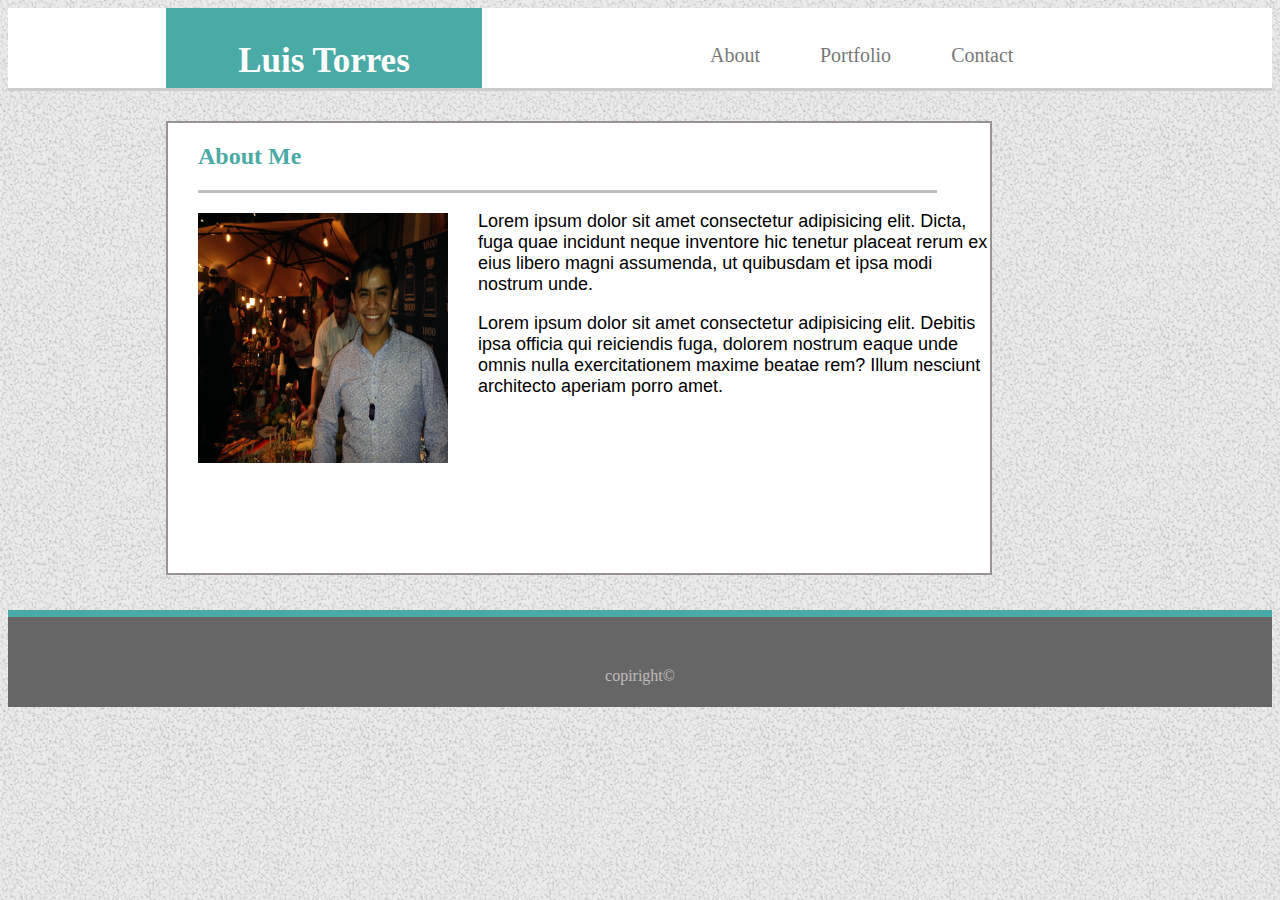
<file: prueba1 copy/index.html>
<!DOCTYPE html>
<html lang="en">
<head>
    <meta charset="UTF-8">
    <meta name="viewport" content="width=device-width, initial-scale=1.0">
    <meta http-equiv="X-UA-Compatible" content="ie=edge">
    <title>My Page</title>
    <link rel="stylesheet" href="1.css">


</head>
<body>
    <div id="header">
        <div id="name">
            <h1>Luis Torres</h1>
        </div>
         <nav class="menu"> 
            <ul>
               <li><a href="index.html" >About</a></li>
               <li><a href="portfolio.html">Portfolio</a></li>
               <li><a href="contact.html">Contact</a></li>
            </ul>     
        </nav>
    </div>




    <div class="box">
        <div id="about">
           <h2>About Me</h2>
        </div>

        <img src="images-1/pic.jpg" width="250px" height="250px">   

        <p>Lorem ipsum dolor sit amet consectetur adipisicing elit. Dicta, fuga quae incidunt neque inventore hic tenetur placeat rerum ex eius libero magni assumenda, ut quibusdam et ipsa modi nostrum unde.
        </p>
        <p>Lorem ipsum dolor sit amet consectetur adipisicing elit. Debitis ipsa officia qui reiciendis fuga, dolorem nostrum eaque unde omnis nulla exercitationem maxime beatae rem? Illum nesciunt architecto aperiam porro amet.</p>
    </div>

    <footer>copiright&copy;</footer>


</body>
</html>
</file>
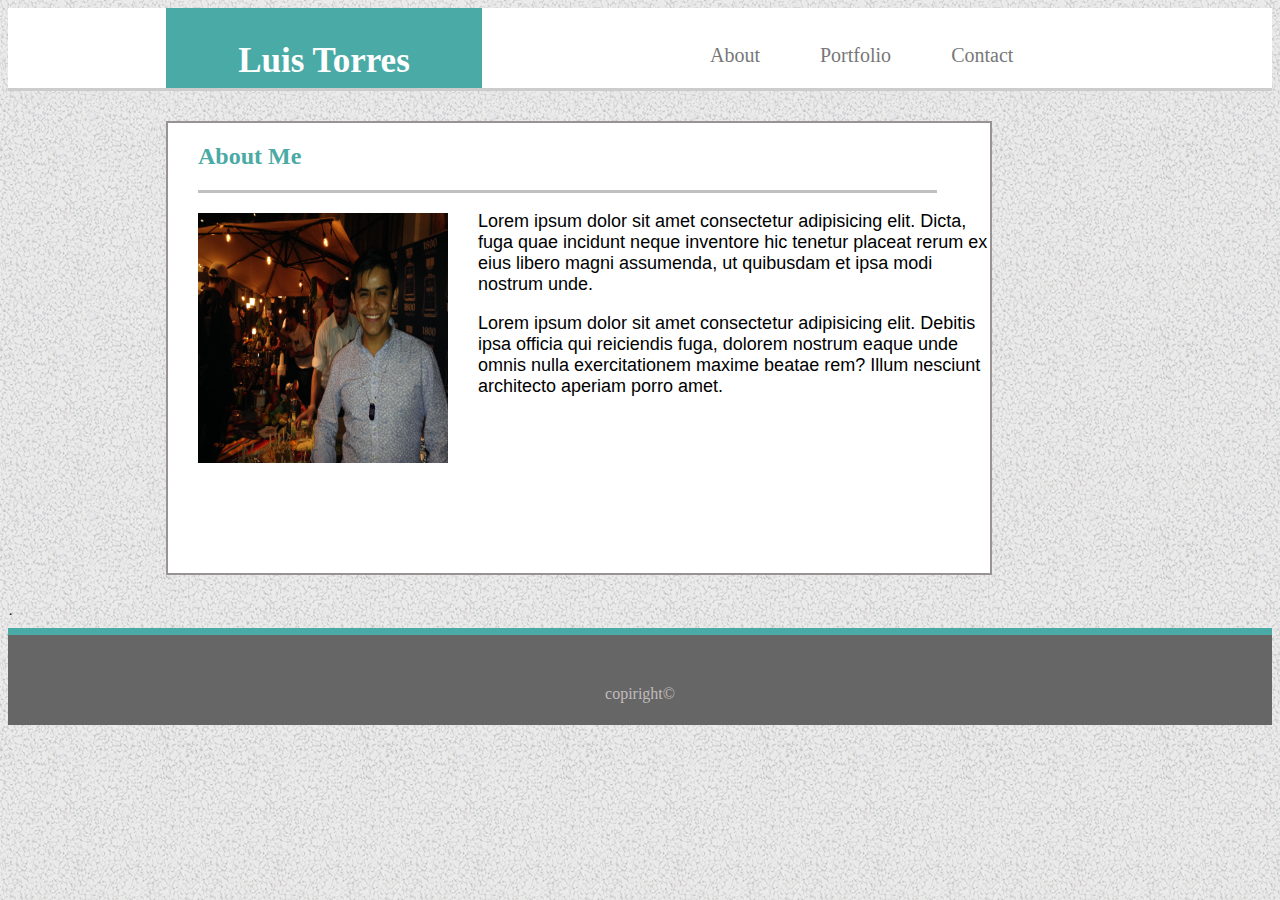
<file: prueba1 copy/1 copy.html>
<!DOCTYPE html>
<html lang="en">
<head>
    <meta charset="UTF-8">
    <meta name="viewport" content="width=device-width, initial-scale=1.0">
    <meta http-equiv="X-UA-Compatible" content="ie=edge">
    <title>My Page</title>
    <link rel="stylesheet" href="1.css">


</head>
<body>
    <div id="header">
        <div id="name">
            <h1>Luis Torres</h1>
        </div>

        <nav class="menu"> 
            <ul>
               <li><a href="1.html" >About</a></li>
               <li><a href="portfolio.html">Portfolio</a></li>
               <li><a href="contact.html">Contact</a></li>
            </ul>     
        </nav>
    </div>

    <div class="box">
        <div id="about">
           <h2>About Me</h2>
        </div>

        <img src="images-1/pic.jpg" width="250px" height="250px">   

        <P>Lorem ipsum dolor sit amet consectetur adipisicing elit. Dicta, fuga quae incidunt neque inventore hic tenetur placeat rerum ex eius libero magni assumenda, ut quibusdam et ipsa modi nostrum unde.
        </P>
        <p>Lorem ipsum dolor sit amet consectetur adipisicing elit. Debitis ipsa officia qui reiciendis fuga, dolorem nostrum eaque unde omnis nulla exercitationem maxime beatae rem? Illum nesciunt architecto aperiam porro amet.</p>
    </div>
˙
    <footer>copiright&copy;</footer>


</body>
</html>
</file>
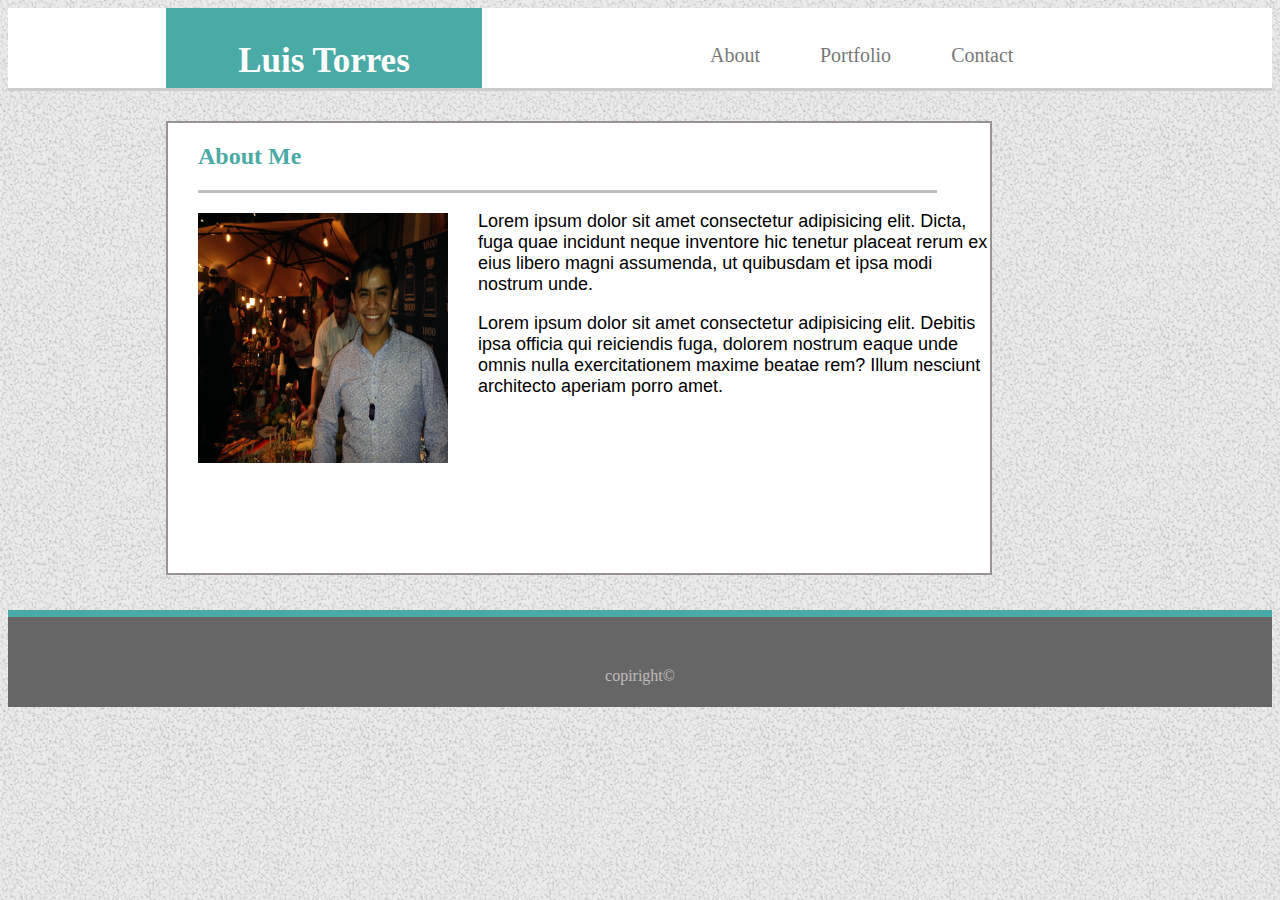
<file: prueba1 copy/1.html>
<!DOCTYPE html>
<html lang="en">
<head>
    <meta charset="UTF-8">
    <meta name="viewport" content="width=device-width, initial-scale=1.0">
    <meta http-equiv="X-UA-Compatible" content="ie=edge">
    <title>My Page</title>
    <link rel="stylesheet" href="1.css">


</head>
<body>
    <div id="header">
        <div id="name">
            <h1>Luis Torres</h1>
        </div>
         <nav class="menu"> 
            <ul>
               <li><a href="1.html" >About</a></li>
               <li><a href="portfolio.html">Portfolio</a></li>
               <li><a href="contact.html">Contact</a></li>
            </ul>     
        </nav>
    </div>




    <div class="box">
        <div id="about">
           <h2>About Me</h2>
        </div>

        <img src="images-1/pic.jpg" width="250px" height="250px">   

        <P>Lorem ipsum dolor sit amet consectetur adipisicing elit. Dicta, fuga quae incidunt neque inventore hic tenetur placeat rerum ex eius libero magni assumenda, ut quibusdam et ipsa modi nostrum unde.
        </P>
        <p>Lorem ipsum dolor sit amet consectetur adipisicing elit. Debitis ipsa officia qui reiciendis fuga, dolorem nostrum eaque unde omnis nulla exercitationem maxime beatae rem? Illum nesciunt architecto aperiam porro amet.</p>
    </div>

    <footer>copiright&copy;</footer>


</body>
</html>
</file>
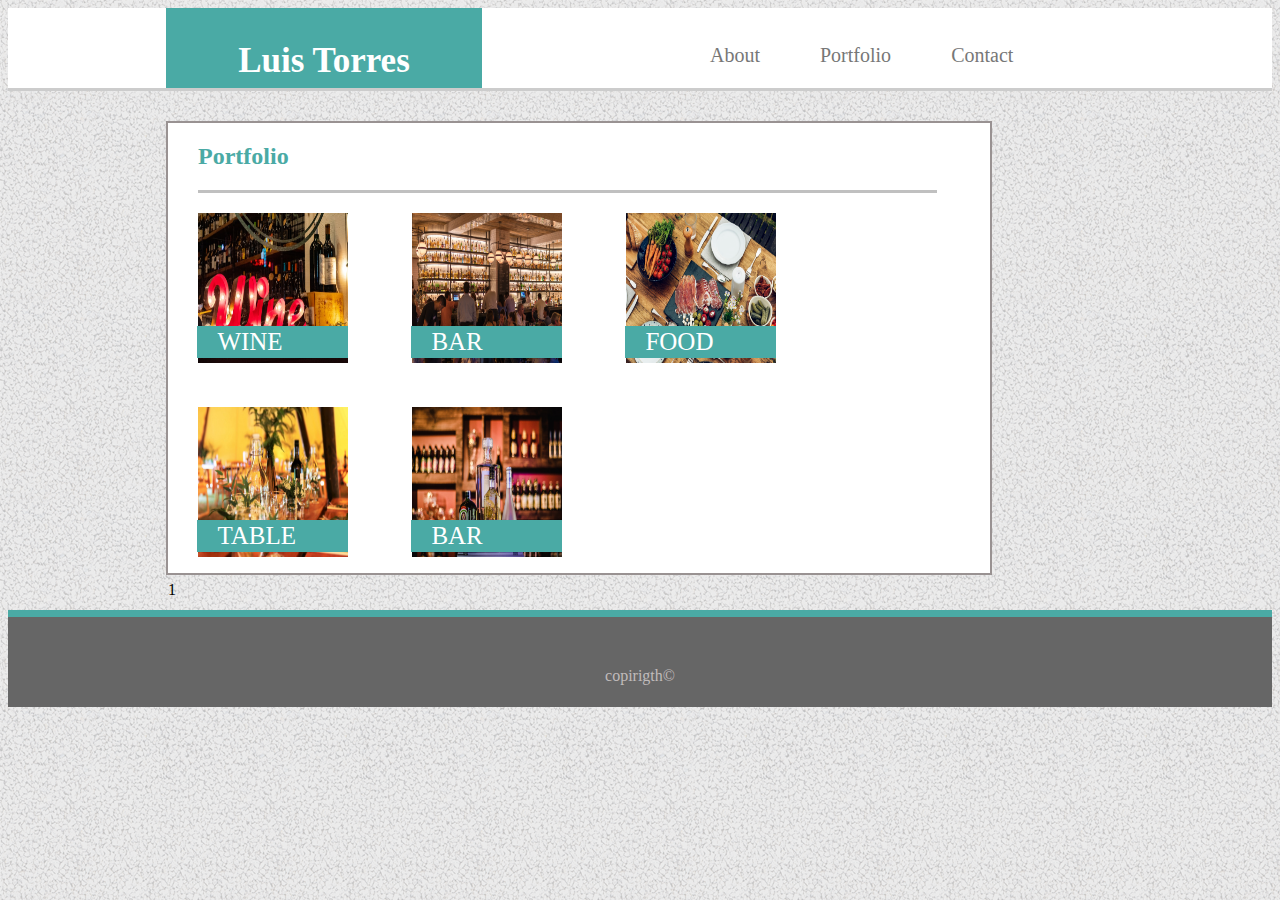
<file: prueba1 copy/portfolio.html>
<!DOCTYPE html>
<html lang="en">
<head>
    <meta charset="UTF-8">
    <meta name="viewport" content="width=device-width, initial-scale=1.0">
    <meta http-equiv="X-UA-Compatible" content="ie=edge">
    <title>My Page</title>
    <link rel="stylesheet" href="1.css">


</head>
<body>
    <div id="header">
        <div id="name">
            <h1>Luis Torres</h1>
        </div>

        <nav class="menu"> 
            <ul>
               <li><a href="index.html">About</a></li>
               <li><a href="portfolio.html">Portfolio</a></li>
               <li><a href="contact.html">Contact</a></li>
            </ul>     
        </nav>
    </div>

    <div class="box">
        <div class="container">
            <div id="portfolio">
                <h2>Portfolio</h2>
            </div>
            <figure>
                <img src="images-1/wine.jpeg" width="150px" height="150px"> 
                <figcaption>WINE</figcaption>
            </figure>
            <figure>     
                <img src="images-1/fullbar.jpeg" width="150px" height="150px">
                <figcaption>BAR</figcaption>
            </figure>
            <figure>
                <img src="images-1/food.jpeg" width="150px" height="150px"> 
                <figcaption>FOOD</figcaption>
            </figure>
            <figure>  
                <img src="images-1/table.jpeg" width="150px" height="150px">
                <figcaption>TABLE</figcaption>
            </figure>
            <figure>   
                <img src="images-1/bar.jpeg" width="150px" height="150px">
                <figcaption>BAR</figcaption>
            </figure>
        
        </div>

        1
        
    </div>

    <footer>copirigth&copy;</footer>


</body>
</html>
</file>
<file: prueba1 copy/1.css>
body{
    background-image: url(images-1/gravel.png);
}

#header{
    background-color:#ffffff;
    width: 100%;
    height: 80px;
    background-color:#ffffff;
    width: 100%;
    height: 80px;
    border-bottom-style: solid;
    border-bottom-color: #cccccc;
    padding: none;
  

}

#name{
    background-color:#4aaaa5;
    color: #ffffff;
    width: 25%;
    height: 80px;
    margin-left: 12.5%;
    float: left;

}

#name h1{
    text-align: center;
    padding-top: 10px;   
    font-size: 35px;
}

.menu{
    float: right;
    width: 50%;
    height: 80px;
}

.menu ul li{
    list-style: none;
    float: left;
    margin-top: 20px;
    border-left-color: black;
    border-left-width: 2px;

}

.menu ul li a{
    text-decoration: none;
    font-size: 20px;
    color: #777777;
    font-family: 'Georgia', Times, Times New Roman, serif;
    
    padding: 30px;
}
/*css indext.html*/
.box{
    width: 65%;
    height: 450px;
    margin-left: 12.5%;
    margin-right: 12.5%;
    margin-top: 30px;
    margin-bottom: 35px;
    border-style: solid;
    border-color: #999292;
    border-width: 2px;
    background-color: #ffffff;
}
#about{

    color: #4aaaa5;
    font-family: 'Georgia', Times, Times New Roman, serif;
    font-size: 19 px;
    width: 90%;
    margin-left: 30px;
    border-bottom-width: 3px;
    border-bottom-style: solid;
    border-bottom-color: #7777;
}

.box img{
    float: left;
    padding: 20px 30px;
}
.box p{
    
    font-family:'Arial', 'Helvetica Neue', Helvetica, sans-serif;
    font-size: 18px;
    margin-left: 20px;
    

}
footer{
    width: 100%;
    height: 40px;
    background-color: #666666;
    border-top-width: 7px;
    border-top-style: solid;
    border-color:  #4aaaa5;
    text-align: center;
    color: #c0bbbb;
    padding-top: 50px;
    
}
/* css contact page*/
#contact{
    color: #4aaaa5;
    width: 90%;
    margin-left: 30px;
    border-bottom-width: 3px;
    border-bottom-style: solid;
    border-bottom-color: #7777;
}
h3{
    color:#7777;
    margin: 30px;
}
:focus{
    outline: none;
}
.box .info{
    display: flex;
    flex-direction: column;
    margin-left: 30px;
    padding-top: 30px;
    margin-bottom: 20px;
    color:#777777;
    width: 90%;
    

}
.box .info label{
    padding: 10px 0px 5px;
}
.box .info input{
    height: 15px;
}
.box .info textarea{
    height: 100px;
    max-width: 100%; 
    min-width: 100%;
    max-height: 100px;
}
.box .info #button{
    margin-top: 15px;
    width: 100px;
    height: 20px;
    padding: 3px;
    background: #4aaaa5;
    color: #ffffff

}
/* css portfolio page*/

#portfolio{
    color: #4aaaa5;
    width: 90%;
    margin-left: 30px;
    border-bottom-width: 3px;
    border-bottom-style: solid;
    border-bottom-color: #7777;
}
figure{
    margin: 0;
    display: inline-block;
    position: relative;
}

figcaption{
    background: #4aaaa5;
    padding: 2px 20px;
    color:#ffffff;
    font-size:25px;
    position: absolute;
    left: 14%;
    bottom: 25px;
    width: 111px;

    
}
/* media queries*/
@media screen and (max-with: 700px){
   #name{
       width:50%;
   }

}
</file>
